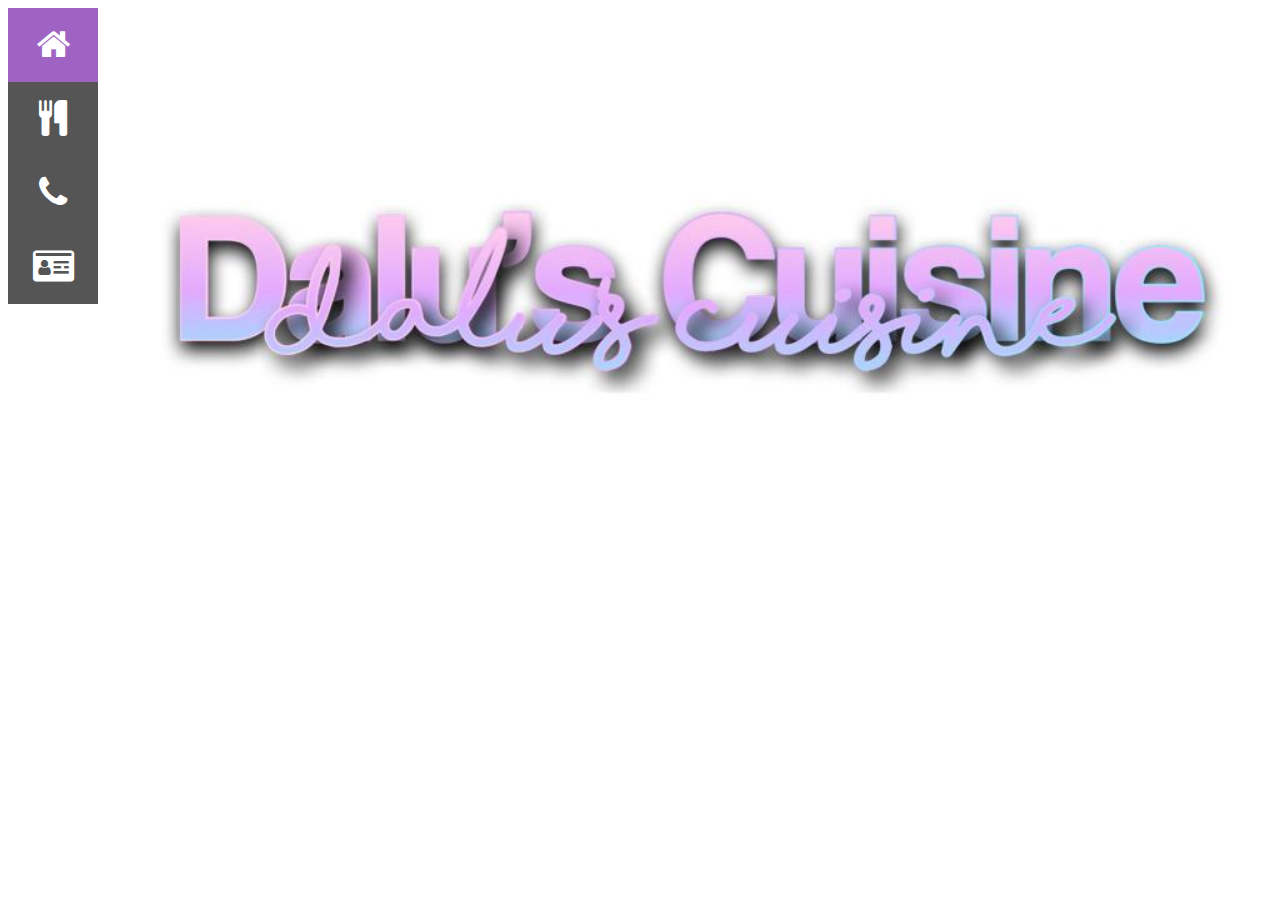
<file: icon.html>
<!DOCTYPE html>
<html>
<body>
<link rel="stylesheet" href="icon.css">
<link rel="stylesheet" href="https://cdnjs.cloudflare.com/ajax/libs/font-awesome/4.7.0/css/font-awesome.min.css">
 
<div class="icon-bar">
  <a class="active" href="icon.html"><i class="fa fa-home"></i></a>
  <a href="./index.html">   <i class="fa fa-cutlery"></i> </a>
  <a href="./index2.html"> <i class="fa fa-phone"></i> </a>
  <a href="./about.html"><i class="fa fa-id-card"></i></a>
</div>
</body>
</html>
</file>
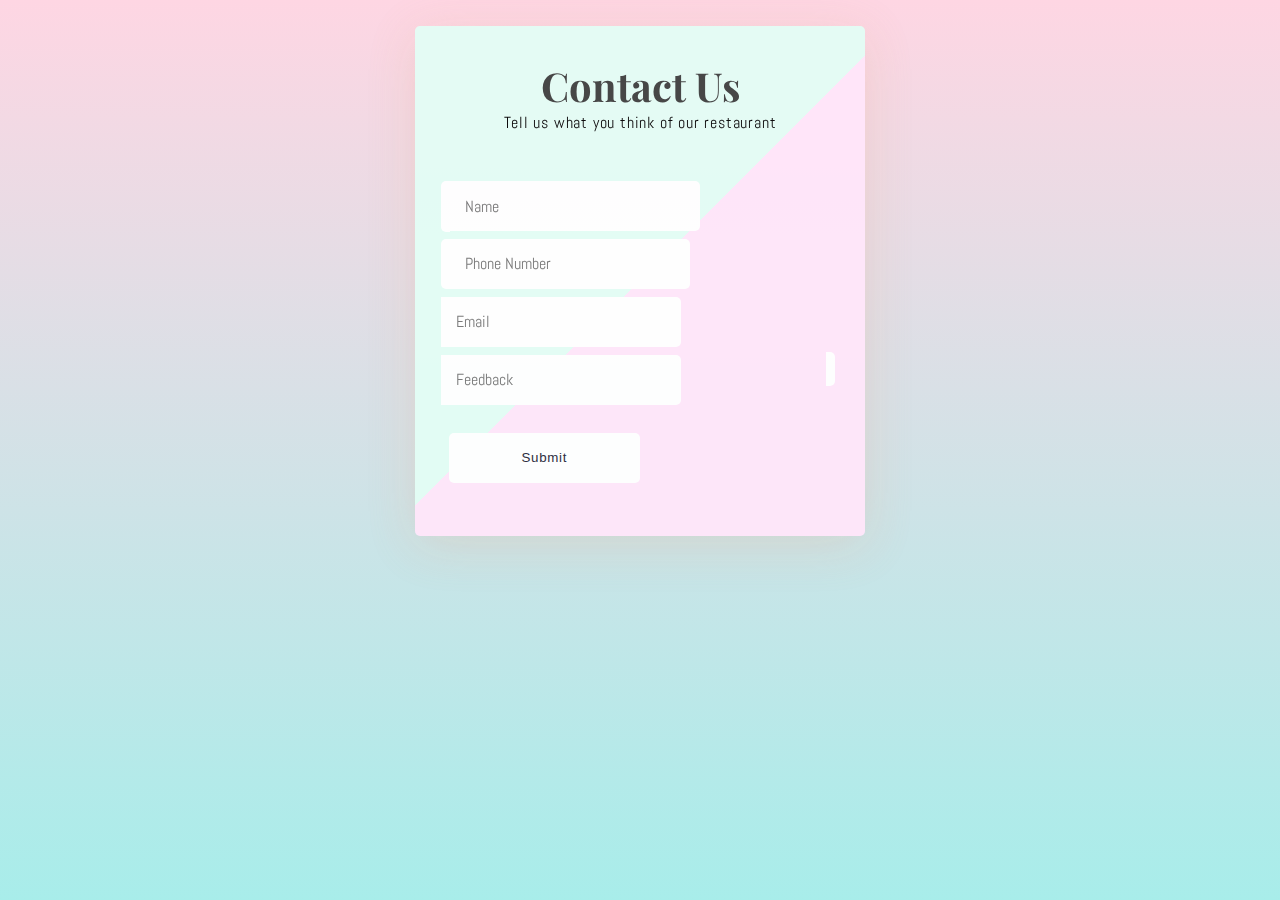
<file: index2.html>
<html lang="en">
<head>
    <meta charset="UTF-8">
    <meta name="viewport" content="width=device-width, initial-scale=1.0">
    <link rel="stylesheet" href="./style2.css">
    <title>Document</title>
</head>
<body>
    
</body>
</html>

<div class="overlay">
    
    <form>
    
       <div class="con"> 
       <header class="head-form">
          <h2>Contact Us</h2>
    
          <p> Tell us what you think of our restaurant </p>
       </header>
      
       <br>
       <div class="field-set">
         
          
             <span class="input-item">
               <i class="fa fa-user-circle"></i>
             </span>
             
             <input class="form-input" id="txt-input" type="text" placeholder="Name" required>
         
          <br>
         
                
         
          <span class="input-item">
            <i class="fa fa-key"></i>
           </span>
          <!--   Phone Input-->
          <input class="form-input" type="Name" placeholder="Phone Number" id="Phone"  name="Phone Number" required>
         
          <!--   Email Input-->
          <input class="form-input" type="Email" placeholder="Email" id="Email"  name="Email" required>
         
          
         <input class="form-input" type="Feedback" placeholder="Feedback" id="Feedback"  name="Feedback" required>
             
         <span>
            <i class="fa fa-eye" aria-hidden="true"  type="button" id="eye"></i>
         </span>
         
         
          <br>
    
     
      
    <!--   other buttons -->
       <div class="other">
    <!--     Submit button -->
          <button class="btn submits submit">Submit 
    <!--         Sign Up font icon -->
          <i class="fa fa-user-plus" aria-hidden="true"></i>
          </button>
    <!--      End Other the Division -->
       </div>
         
    <!--   End Conrainer  -->
      </div>
      
      <!-- End Form -->
    </form>
    </div>
</file>
<file: icon.css>
.icon-bar {
  width: 90px; 
  background-color: #555;  
}

.icon-bar a {
  display: block; 
  text-align: center;  
  padding: 16px; 
  transition: all 0.3s ease; 
  color: white;  
  font-size: 36px;  
}

.icon-bar a:hover {
  background-color:#A348A6 ; 
}

.active {
  background-color:#9F63C4;  
}

body{
    background-image: url(./daluscuisine.jpeg);
  
     /* means it should take the whole page */
     background-size: cover; 
     background-repeat: no-repeat;

}
</file>
<file: style2.css>
@import url('https://fonts.googleapis.com/css?family=Abel|Abril+Fatface|Alegreya|Arima+Madurai|Dancing+Script|Dosis|Merriweather|Oleo+Script|Overlock|PT+Serif|Pacifico|Playball|Playfair+Display|Share|Unica+One|Vibur');
/* End Fonts */
/* Start Global rules */
* {
    padding: 0;
    margin: 0;
    box-sizing: border-box;
}
 
body {
    background-image: linear-gradient(-225deg, #E3FDF5 0%, #FFE6FA 100%);
background-image: linear-gradient(to top, #a8edea 0%, #fed6e3 100%);
background-attachment: fixed;
  background-repeat: no-repeat;

    font-family: 'Vibur', cursive;
/*   the main font */
    font-family: 'Abel', sans-serif;
opacity: .95;
 }


     form {
    width: 450px;
    min-height: 500px;
    height: auto;
    border-radius: 5px;
    margin: 2% auto;
    box-shadow: 0 9px 50px hsla(20, 67%, 75%, 0.31);
    padding: 2%;
    background-image: linear-gradient(-225deg, #E3FDF5 50%, #FFE6FA 50%);
}
 
form .con {
    display: -webkit-flex;
    display: flex;
  
    -webkit-justify-content: space-around;
    justify-content: space-around;
  
    -webkit-flex-wrap: wrap;
    flex-wrap: wrap;
  
      margin: 0 auto;
}
 
header {
    margin: 2% auto 10% auto;
    text-align: center;
}
 
header h2 {
    font-size: 250%;
    font-family: 'Playfair Display', serif;
    color: #3e403f;
}
 
header p {letter-spacing: 0.05em;}






.input-item {
    background: #fff;
    color: #333;
    padding: 14.5px 0px 15px 9px;
    border-radius: 5px 0px 0px 5px;
}

 
#eye {
    background: #fff;
    color: #333;
  
    margin: 5.9px 0 0 0;
    margin-left: -20px;
    padding: 15px 9px 19px 0px;
    border-radius: 0px 5px 5px 0px;
  
    float: right;
    position: relative;
    right: 1%;
    top: -.2%;
    z-index: 5;
    
    cursor: pointer;
}
 
input[class="form-input"]{
    width: 240px;
    height: 50px;
  
    margin-top: 2%;
    padding: 15px;
    
    font-size: 16px;
    font-family: 'Abel', sans-serif;
    color: #5E6472;
  
    outline: none;
    border: none;
  
    border-radius: 0px 5px 5px 0px;
    transition: 0.2s linear;
    
}
input[id="txt-input"] {width: 250px;}
 
input:focus {
    transform: translateX(-2px);
    border-radius: 5px;
}

 
button {
    display: inline-block;
    color: #252537;
  
    width: 280px;
    height: 50px;
  
    padding: 0 20px;
    background: #fff;
    border-radius: 5px;
    
    outline: none;
    border: none;
  
    cursor: pointer;
    text-align: center;
    transition: all 0.2s linear;
    
    margin: 7% auto;
    letter-spacing: 0.05em;
}
/* Submits */
.submits {
    width: 48%;
    display: inline-block;
    margin-left: 2%;
}

 
 
.sign-up {background: #B8F2E6;}

 
button:hover {
    transform: translatey(3px);
    box-shadow: none;
}

 
button:hover {
    animation: ani9 0.4s ease-in-out infinite alternate;
}
@keyframes ani9 {
    0% {
        transform: translateY(3px);
    }
    100% {
        transform: translateY(5px);
    }
}
</file>
